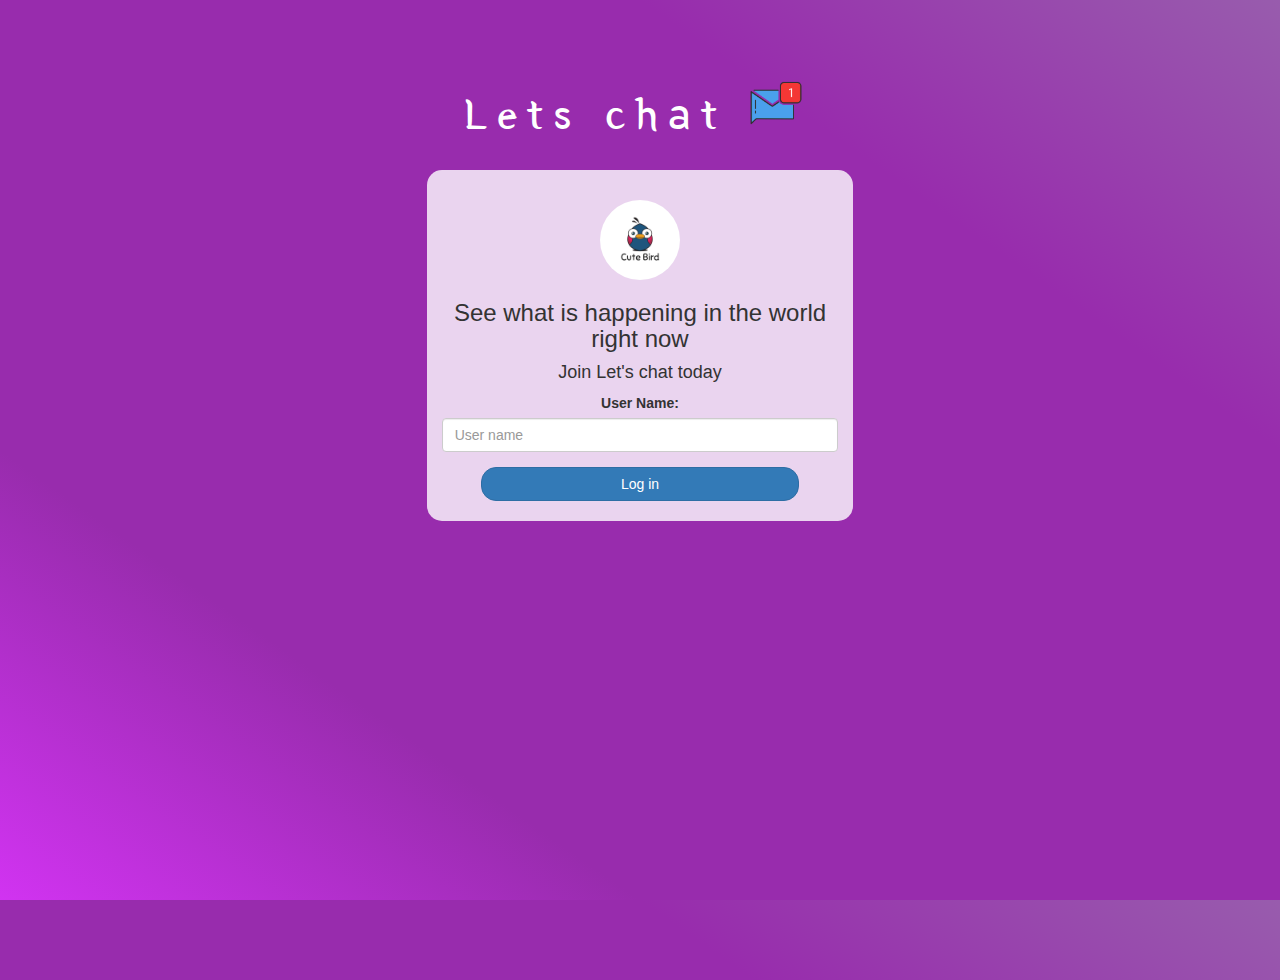
<file: index.html>
<!DOCTYPE html>
<html>
<head>
	<title>Let's Chat app </title>
<link href="https://fonts.googleapis.com/css?family=Yeon+Sung&display=swap" rel="stylesheet"><meta name="viewport" content="width=device-width, initial-scale=1">

<link rel="stylesheet" href="https://maxcdn.bootstrapcdn.com/bootstrap/3.4.0/css/bootstrap.min.css">
<script src="https://ajax.googleapis.com/ajax/libs/jquery/3.4.1/jquery.min.js"></script>
<script src="https://maxcdn.bootstrapcdn.com/bootstrap/3.4.0/js/bootstrap.min.js"></script>

<link rel="stylesheet" type="text/css" href="style.css">
<script src="main.js"></script>
</head>
<body>
	<center>
	
		
	<h1 class="header">	
		Lets chat	<sup>
	<img src="m2.png">
	</sup>
</h1>
	<div class="col-lg-4 col-md-6 col-sm-6 col-xs-11 login_div">
	<img src="logo.png" class="logo">
		<h3 >See what is happening in the world right now</h3>
		<h4 >Join Let's chat today</h4>
		<div class="form-group">
		  <label >User Name:</label>
		  <input type="text" id="user_name" class="form-control" placeholder="User name">

		</div>
		<button id="login_button" class="btn btn-primary" onclick="addUser()">Log in</button>
		<br><br>
	</div>
	
	
</center>
</body>
</html>
</file>
<file: style.css>
html, body
{
  height: 100%;
  margin: 0;
}

body
{
background-image: linear-gradient(to right top, #d133f1, #982cad, #982cad, #982cad, #985cad);
}

.header
{
	color: white;font-family: 'Yeon Sung';font-size: 45px;letter-spacing: 10px;margin-top: 80px;
}
.header img
{
	width: 80px;margin-left: -15px;
}

.login_div
{
	background: rgba(255,255,255,0.8);float: none;border-radius: 15px;
}

.logo
{
	width: 80px;margin-top: 30px;border-radius: 40px;
}

#login_button
{
	width: 80%;border-radius: 15px;
}

.room_name
{
	cursor: pointer;
	font-size: 20px;
}


#logout
{
	font-size: 20px; float: right;
}


#output
{
	padding: 10px; width:80%;background: rgba(255,255,255,0.8);border-radius: 15px;
}

.input_div_room_page
{
	width: 80%;
}

.input_div label
{
	color: white;font-size: 20px;
}


.input_div_message_page
{
	position: fixed;bottom: 0px;width: 100%;background: rgba(255,255,255,0.8);
}
.input_div_message_page label
{
	color: black;
}
.input_div_message_page #msg
{
	width: 80%;
}
.input_div_message_page button
{
	margin-top: 15px;
	width: 50%; 
}
.color_white
{
	color: white
}

.user_tick
{
	width:20px;
}
.message_h4
{
	padding-left:5px;color:grey;
}
#girly{
	height: 600px;
	width: 500px;
}
</file>
